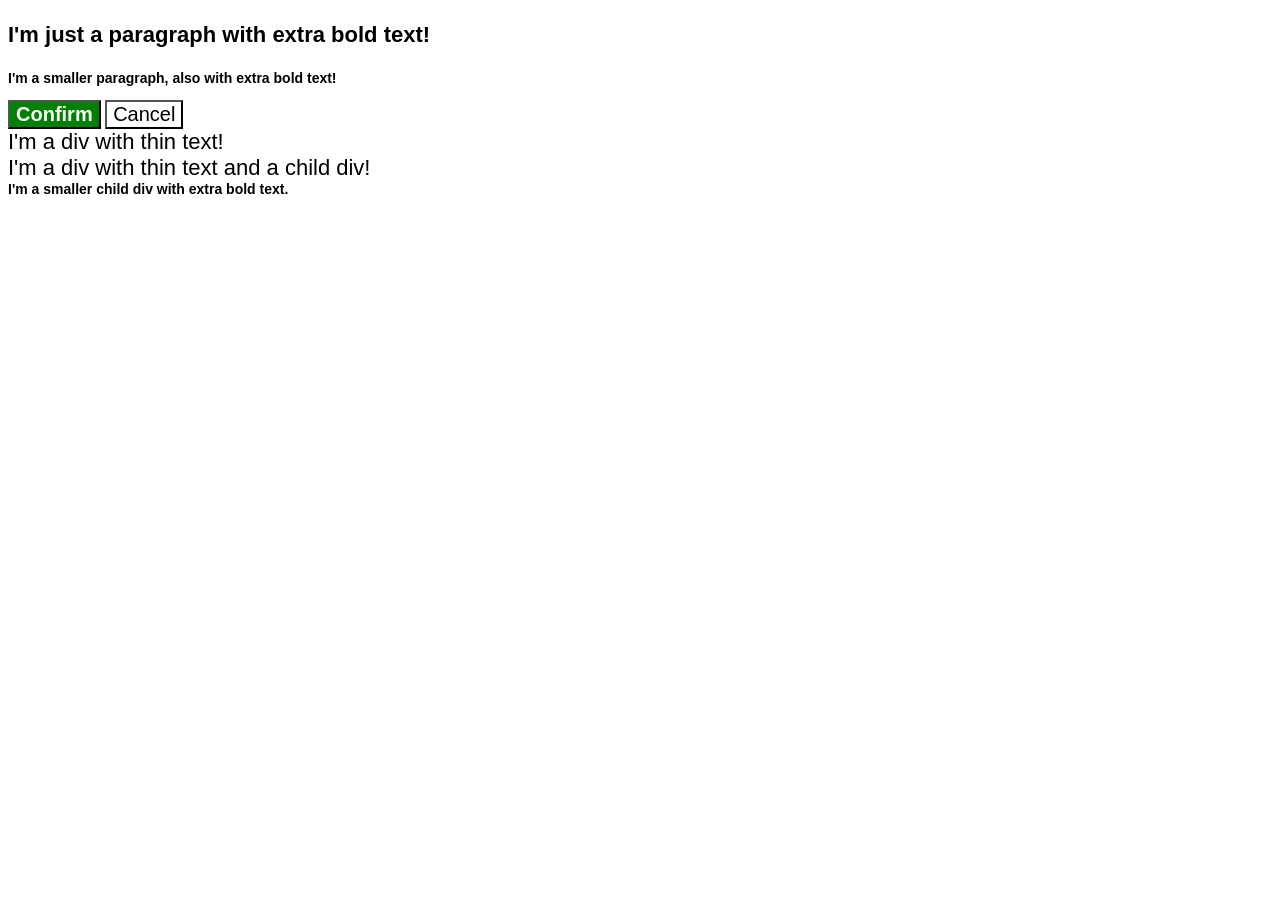
<file: foundations/cascade/01-cascade-fix/index.html>
<!DOCTYPE html>
<html lang="en">

<head>
  <meta charset="UTF-8">
  <meta http-equiv="X-UA-Compatible" content="IE=edge">
  <meta name="viewport" content="width=device-width, initial-scale=1.0">
  <title>Fix the Cascade</title>
  <link rel="stylesheet" href="style.css">
</head>

<body>
  <p class="para">I'm just a paragraph with extra bold text!</p>
  <p class="para small-para">I'm a smaller paragraph, also with extra bold text!</p>

  <button id="confirm-button" class="button confirm">Confirm</button>
  <button id="cancel-button" class="button cancel">Cancel</button>

  <div class="text">I'm a div with thin text!</div>
  <div class="text">I'm a div with thin text and a child div!
    <div class="text child">I'm a smaller child div with extra bold text.</div>
  </div>
</body>

</html>
</file>
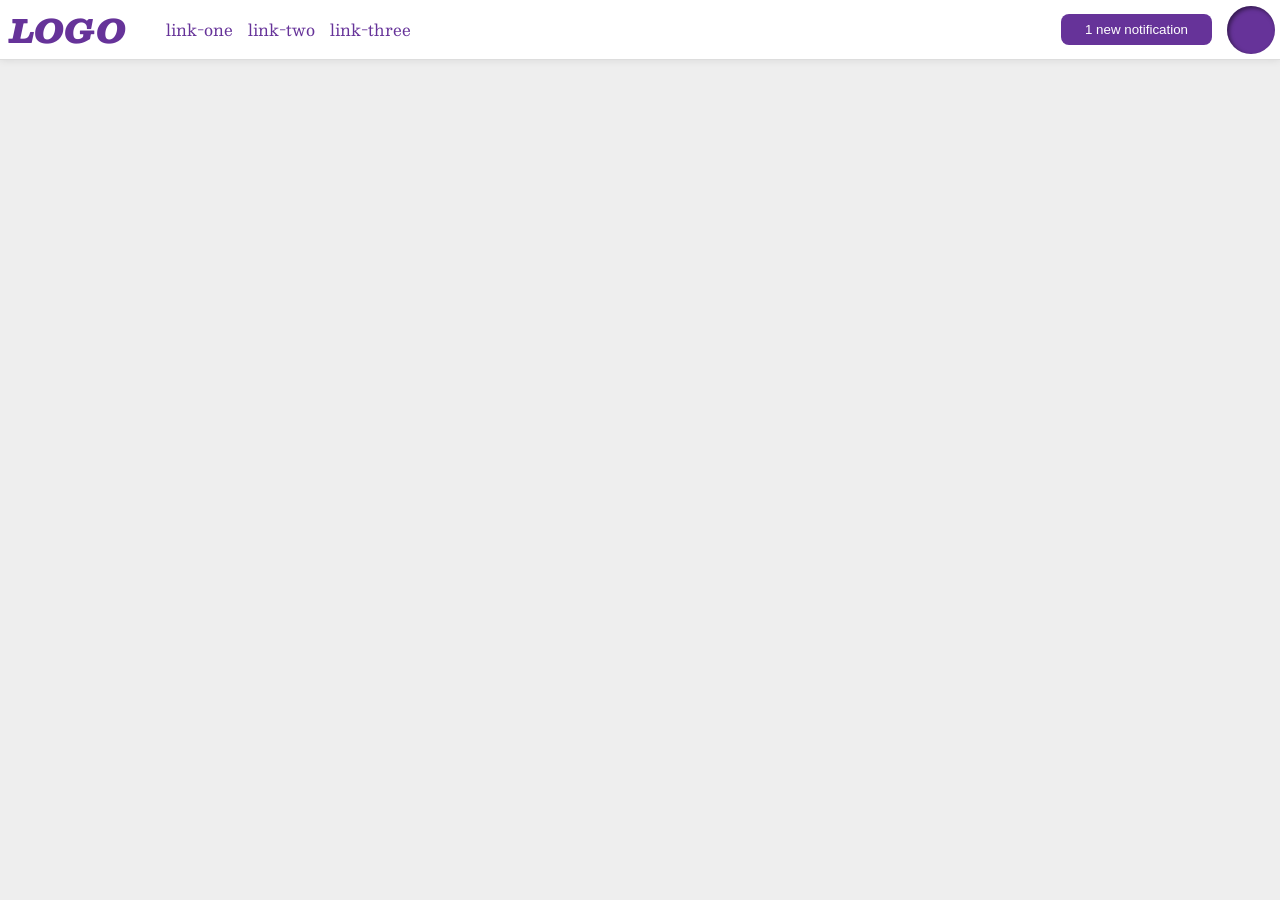
<file: foundations/flex/03-flex-header-2/index.html>
<!DOCTYPE html>
<html lang="en">

<head>
  <meta charset="UTF-8">
  <meta http-equiv="X-UA-Compatible" content="IE=edge">
  <meta name="viewport" content="width=device-width, initial-scale=1.0">
  <title>Flex Header 2</title>
  <link rel="stylesheet" href="style.css">
</head>

<body>

  <div class="header">

    <div class="dreapta">

      <div class="logo">
        LOGO
        <!-- unu -->
      </div>

      <ul class="links">
        <li><a href="https://google.com">link-one</a></li>
        <li><a href="https://google.com">link-two</a></li>
        <li><a href="https://google.com">link-three</a></li>
        <!-- doi -->
      </ul>
      <!-- dreapta -->
    </div>

    <div class="stanga">

      <button class="notifications">
        1 new notification
        <!-- trei -->
      </button>

      <div class="profile-image"><!-- patru --></div>
      <!-- stanga -->
    </div>

</body>

</html>
</file>
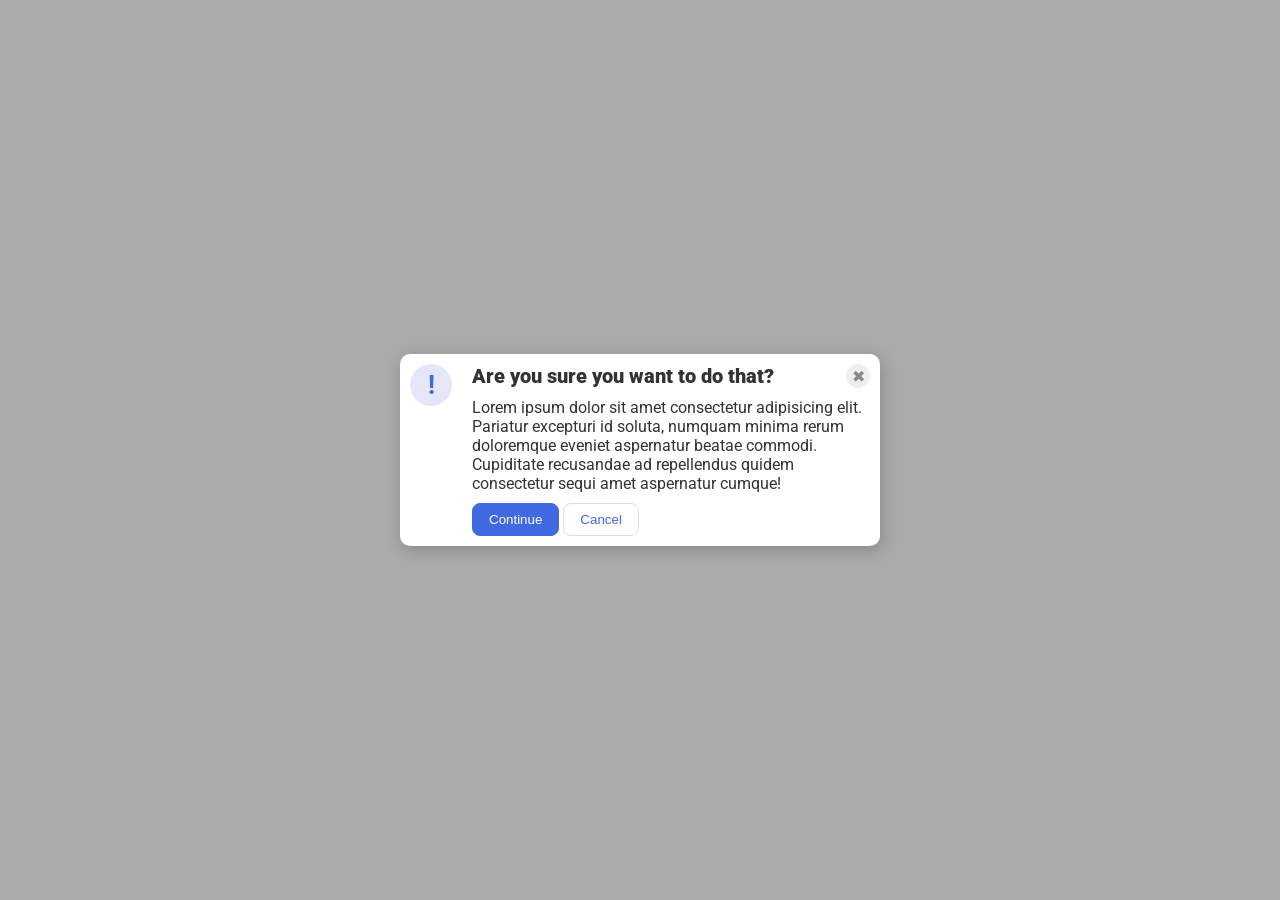
<file: foundations/flex/05-flex-modal/index.html>
<!DOCTYPE html>
<html lang="en">

<head>
  <meta charset="UTF-8">
  <meta http-equiv="X-UA-Compatible" content="IE=edge">
  <meta name="viewport" content="width=device-width, initial-scale=1.0">
  <link rel="stylesheet" href="style.css">
  <title>Modal</title>
</head>

<body>
  <div class="modal">
    <div class="flex1">
      <div class="icon">!</div>
    </div>
    <div class="flex2">
      <div class="flex2-1">
        <div class="header">Are you sure you want to do that?</div>
        <button class="close-button">✖</button>
      </div>
      <div class="flex2-2">
        <div class="text">Lorem ipsum dolor sit amet consectetur adipisicing elit. Pariatur excepturi id soluta, numquam
          minima rerum doloremque eveniet aspernatur beatae commodi. Cupiditate recusandae ad repellendus quidem
          consectetur sequi amet aspernatur cumque!</div>
      </div>
      <div class="flex2-3">
        <button class="continue">Continue</button>
        <button class="cancel">Cancel</button>
      </div>
    </div>
  </div>
</body>

</html>
</file>
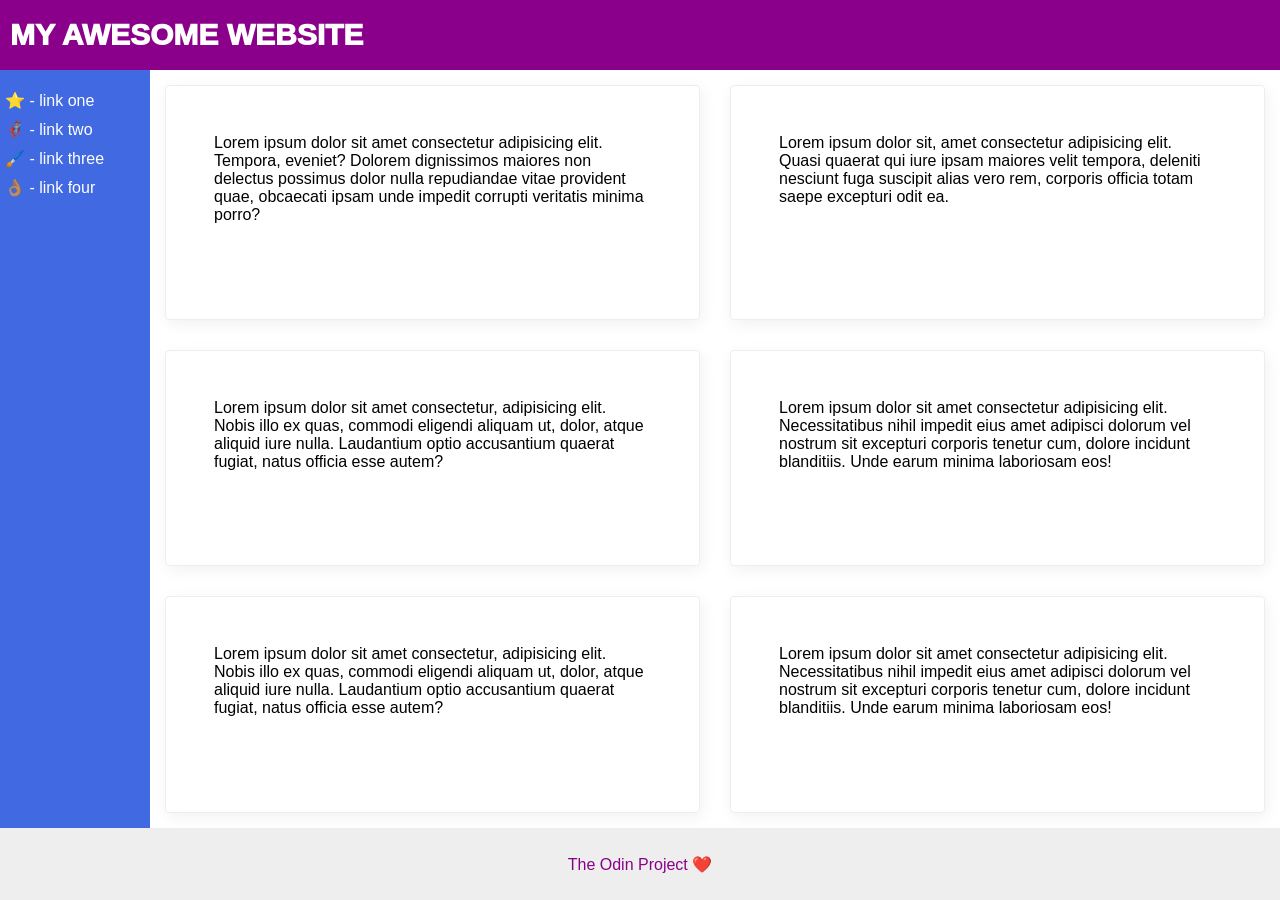
<file: foundations/flex/07-flex-layout-2/index.html>
<!DOCTYPE html>
<html lang="en">

<head>
  <meta charset="UTF-8">
  <meta http-equiv="X-UA-Compatible" content="IE=edge">
  <meta name="viewport" content="width=device-width, initial-scale=1.0">
  <title>The Holy Grail</title>
  <link rel="stylesheet" href="style.css">
</head>

<body>
  <div class="header">
    MY AWESOME WEBSITE
  </div>
  <div class="content">
    <div class="sidebar">
      <ul>
        <li><a href="#">⭐ - link one</a></li>
        <li><a href="#">🦸🏽‍♂️ - link two</a></li>
        <li><a href="#">🖌️ - link three</a></li>
        <li><a href="#">👌🏽 - link four</a></li>
      </ul>
    </div>
    <div class="cards">
      <div class="card">Lorem ipsum dolor sit amet consectetur adipisicing elit. Tempora, eveniet? Dolorem dignissimos
        maiores non delectus possimus dolor nulla repudiandae vitae provident quae, obcaecati ipsam unde impedit
        corrupti
        veritatis minima porro?</div>
      <div class="card">Lorem ipsum dolor sit, amet consectetur adipisicing elit. Quasi quaerat qui iure ipsam maiores
        velit
        tempora, deleniti nesciunt fuga suscipit alias vero rem, corporis officia totam saepe excepturi odit ea.</div>
      <div class="card">Lorem ipsum dolor sit amet consectetur, adipisicing elit. Nobis illo ex quas, commodi eligendi
        aliquam ut, dolor, atque aliquid iure nulla. Laudantium optio accusantium quaerat fugiat, natus officia esse
        autem?
      </div>
      <div class="card">Lorem ipsum dolor sit amet consectetur adipisicing elit. Necessitatibus nihil impedit eius amet
        adipisci dolorum vel nostrum sit excepturi corporis tenetur cum, dolore incidunt blanditiis. Unde earum minima
        laboriosam eos!</div>
      <div class="card">Lorem ipsum dolor sit amet consectetur, adipisicing elit. Nobis illo ex quas, commodi eligendi
        aliquam ut, dolor, atque aliquid iure nulla. Laudantium optio accusantium quaerat fugiat, natus officia esse
        autem?
      </div>
      <div class="card">Lorem ipsum dolor sit amet consectetur adipisicing elit. Necessitatibus nihil impedit eius amet
        adipisci dolorum vel nostrum sit excepturi corporis tenetur cum, dolore incidunt blanditiis. Unde earum minima
        laboriosam eos!</div>
    </div>
  </div>
  <div class="footer">
    The Odin Project ❤️
  </div>
</body>

</html>
</file>
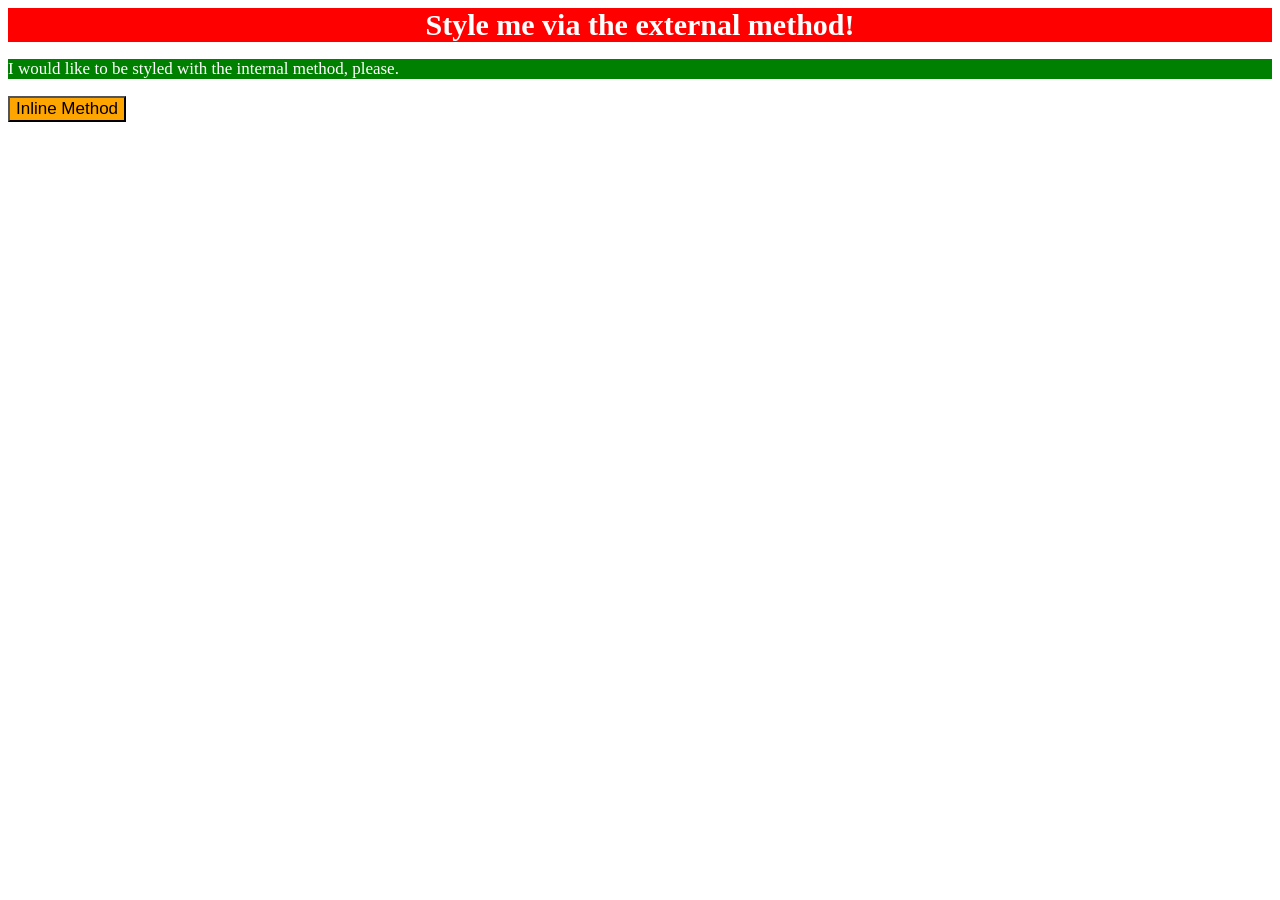
<file: foundations/intro-to-css/01-css-methods/index.html>
<!DOCTYPE html>
<html lang="en">

<head>
  <meta charset="UTF-8">
  <meta http-equiv="X-UA-Compatible" content="IE=edge">
  <meta name="viewport" content="width=device-width, initial-scale=1.0">
  <link rel="stylesheet" href="styles.css">
  <style>
    p {
      color: white;
      background-color: green;
      font-size: 17px;
    }
  </style>
  <title>Methods for Adding CSS</title>
</head>

<body>
  <div>Style me via the external method!</div>
  <p>I would like to be styled with the internal method, please.</p>
  <button style="background-color: orange; font-size: 17px">Inline Method</button>

</body>

</html>
</file>
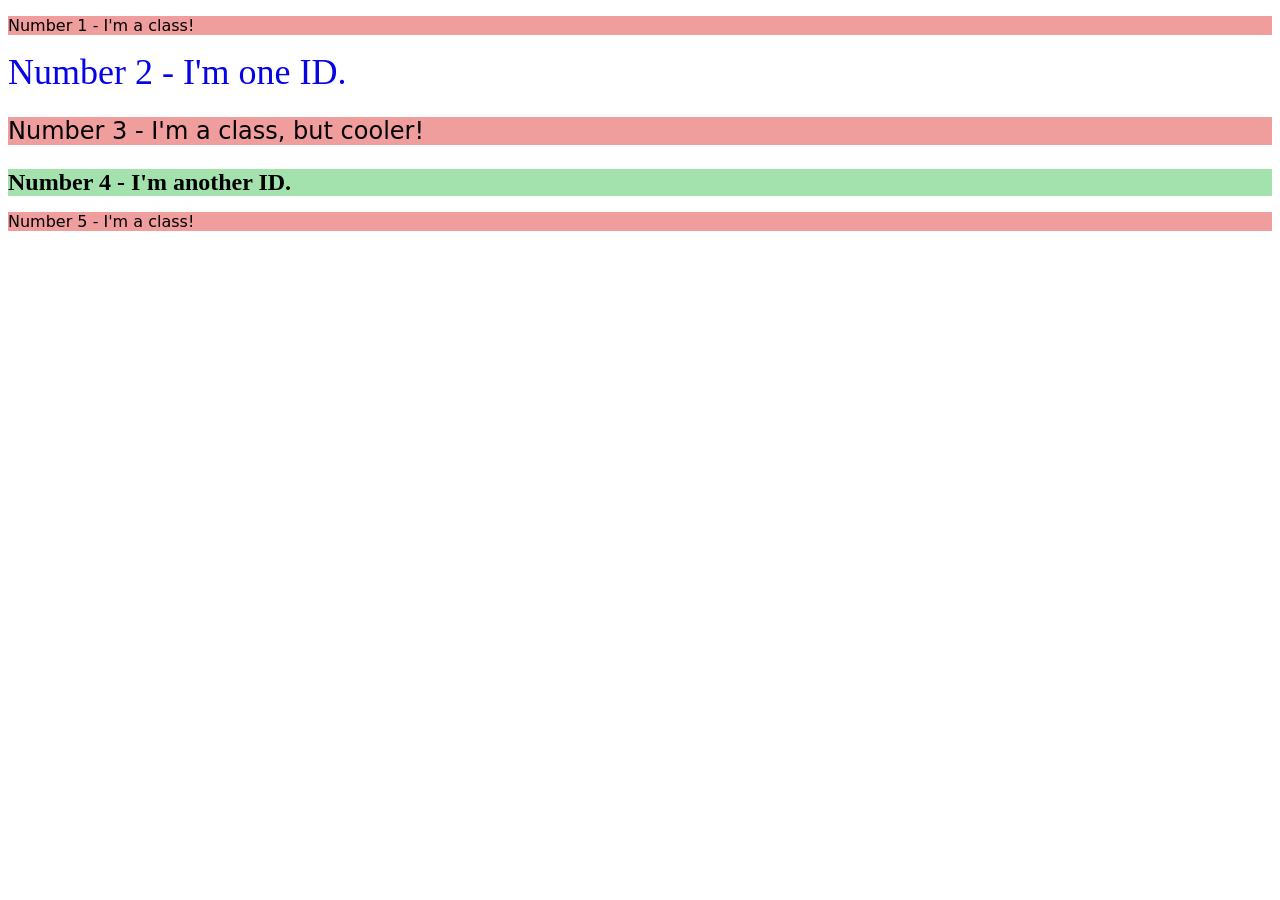
<file: foundations/intro-to-css/02-class-id-selectors/index.html>
<!DOCTYPE html>
<html lang="en">

<head>
  <meta charset="UTF-8">
  <meta http-equiv="X-UA-Compatible" content="IE=edge">
  <meta name="viewport" content="width=device-width, initial-scale=1.0">
  <title>Class and ID Selectors</title>
  <link rel="stylesheet" href="style.css">
</head>

<body>
  <p class="regular-class">Number 1 - I'm a class!</p>
  <div id="one-id">Number 2 - I'm one ID.</div>
  <p class="regular-class cooler-class">Number 3 - I'm a class, but cooler!</p>
  <div id="another-id">Number 4 - I'm another ID.</div>
  <p class="regular-class">Number 5 - I'm a class!</p>
</body>

</html>
</file>
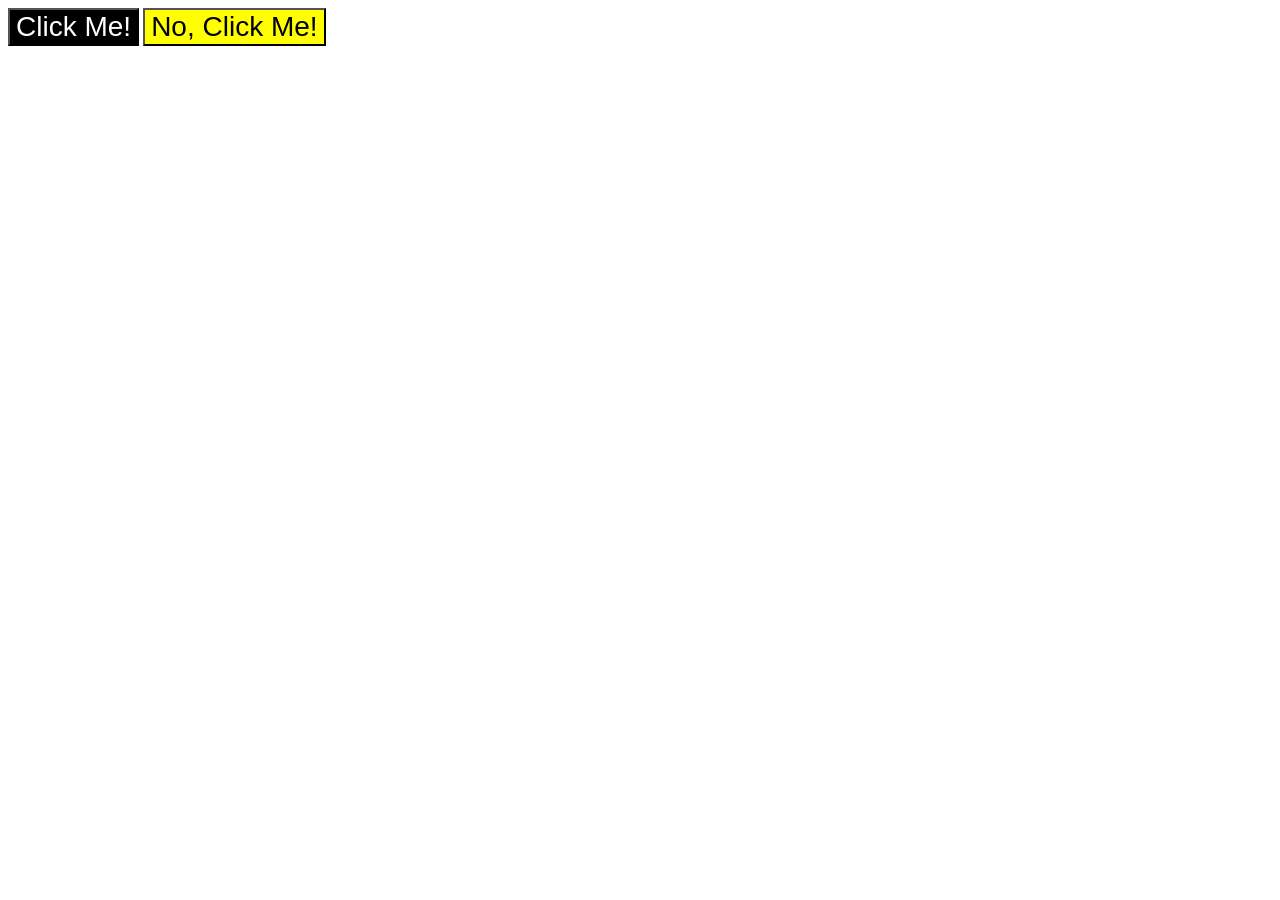
<file: foundations/intro-to-css/03-grouping-selectors/index.html>
<!DOCTYPE html>
<html lang="en">

<head>
  <meta charset="UTF-8">
  <meta http-equiv="X-UA-Compatible" content="IE=edge">
  <meta name="viewport" content="width=device-width, initial-scale=1.0">
  <title>Grouping Selectors</title>
  <link rel="stylesheet" href="style.css">
</head>

<body>
  <button class="dark">Click Me!</button>
  <button class="stylish">No, Click Me!</button>
</body>

</html>
</file>
<file: foundations/cascade/01-cascade-fix/style.css>
/* YES: adding/removing/editing selectors or moving declaration blocks around
NO: edit the HTML file or the CSS styles */

body {
  font-family: Arial, Helvetica, sans-serif;
}

.para {
  color: hsl(0, 0%, 0%);
  font-weight: 800;
}

.para {
  font-size: 22px;
}

.small-para {
  font-size: 14px;
  font-weight: 800;
}

.confirm#confirm-button {
  background: green;
  color: white;
  font-weight: bold;
}

.button {
  background-color: rgb(255, 255, 255);
  color: rgb(0, 0, 0);
  font-size: 20px;
}

.text {
  color: rgb(0, 0, 0);
  font-size: 22px;
  font-weight: 100;
}

.child {
  color: rgb(0, 0, 0);
  font-weight: 800;
  font-size: 14px;
}
</file>
<file: foundations/flex/03-flex-header-2/style.css>
/* this is some magical font-importing.  
you'll learn about it later. */
@import url('https://fonts.googleapis.com/css2?family=Besley:ital,wght@0,400;1,900&display=swap');

body {
  margin: 0;
  background: #eee;
  font-family: Besley, serif;
}

.header {
  background: white;
  border-bottom: 1px solid #ddd;
  box-shadow: 0 0 8px rgba(0, 0, 0, .1);
  display: flex;
  justify-content: space-between;
}

.dreapta {
  display: flex;
  align-items: center;
  flex: 1;
}


.stanga {
  display: flex;
  justify-content: flex-end;
  align-items: center;
  gap: 10px;
  flex: 1;
}


.profile-image {
  background: rebeccapurple;
  box-shadow: inset 2px 2px 4px rgba(0, 0, 0, .5);
  border-radius: 50%;
  width: 48px;
  height: 48px;
  margin: 5px;
}

.logo {
  color: rebeccapurple;
  font-size: 32px;
  font-weight: 900;
  font-style: italic;
  display: flex;
  margin-left: 10px;
}

button {
  border: none;
  border-radius: 8px;
  background: rebeccapurple;
  color: white;
  padding: 8px 24px;
}

a {
  /* this removes the line under our links */
  text-decoration: none;
  color: rebeccapurple;
}

ul {
  list-style-type: none;
  display: flex;
  gap: 15px;
}
</file>
<file: foundations/flex/05-flex-modal/style.css>
@import url('https://fonts.googleapis.com/css2?family=Roboto:wght@400;700&display=swap');

html,
body {
  height: 100%;
}

body {
  font-family: Roboto, sans-serif;
  margin: 0;
  background: #aaa;
  color: #333;
  /* I'll give you this one for free lol */
  display: flex;
  align-items: center;
  justify-content: center;
}

.header {
  font-weight: 1000;
  font-size: 20px;
}

.modal {
  background: white;
  width: 480px;
  border-radius: 10px;
  box-shadow: 2px 4px 16px rgba(0, 0, 0, .2);
  display: flex;
}

.flex1 {
  margin: 10px;
}

.flex2 {
  display: flex;
  flex-direction: column;
  margin: 10px;
}

.flex2-1 {
  display: flex;
  justify-content: space-between;
  align-items: center;
}

.flex2-2 {
  margin: 10px 0px;
}

.icon {
  color: royalblue;
  font-size: 26px;
  font-weight: 700;
  background: lavender;
  width: 42px;
  height: 42px;
  border-radius: 50%;
  display: flex;
  align-items: center;
  justify-content: center;
}

.close-button {
  background: #eee;
  border-radius: 50%;
  color: #888;
  font-weight: 400;
  font-size: 16px;
  height: 24px;
  width: 24px;
  display: flex;
  align-items: center;
  justify-content: center;
  border: 1px solid #eee;
  padding: 0;
}

button {
  cursor: pointer;
  padding: 8px 16px;
  border-radius: 8px;
}

button.continue {
  background: royalblue;
  border: 1px solid royalblue;
  color: white;
}

button.cancel {
  background: white;
  border: 1px solid #ddd;
  color: royalblue;
}
</file>
<file: foundations/flex/07-flex-layout-2/style.css>
body {
  font-family: -apple-system, BlinkMacSystemFont, 'Segoe UI', Roboto, Oxygen, Ubuntu, Cantarell, 'Open Sans', 'Helvetica Neue', sans-serif;
  margin: 0;
  min-height: 100vh;
  display: flex;
  flex-direction: column;
  justify-content: space-between;
}

.content {
  display: flex;
  flex: 1;
}

.header {
  height: 50px;
  background: darkmagenta;
  color: white;
  display: flex;
  justify-content: flex-start;
  align-items: center;
  padding: 10px;
  font-weight: 1000;
  font-size: 30px;
}

.footer {
  height: 72px;
  background: #eee;
  color: darkmagenta;
  font-weight: 500;
  display: flex;
  justify-content: center;
  align-items: center;
}

.sidebar {
  width: 150px;
  background: royalblue;
  flex-shrink: 0;
}

.card {
  border: 1px solid #eee;
  box-shadow: 2px 4px 16px rgba(0, 0, 0, .06);
  border-radius: 4px;
  flex: 1 1 33.3%;
  padding: 48px;
  margin: 15px;
  font-weight: 500;
}

ul {
  list-style-type: none;
  display: flex;
  flex-direction: column;
  padding: 5px;
  gap: 10px;
}

a {
  text-decoration: none;
  color: white;
}

.cards {
  display: flex;
  flex-wrap: wrap;
}
</file>
<file: foundations/intro-to-css/01-css-methods/styles.css>
div {
    color: white;
    background-color: red;
    text-align: center;
    font-size: 30px;
    font-weight: bold;
}
</file>
<file: foundations/intro-to-css/02-class-id-selectors/style.css>
.regular-class {
    background-color: rgb(240, 157, 157);
    font-family: "Verdana", "DejaVu Sans", sans-serif;
}

/* mda aici era redundant cum am facut la primul commit */




.cooler-class,
#another-id {
    font-size: 24px;
}

#one-id {
    color: rgb(7, 3, 231);
    font-size: 36px;
}

#another-id {
    background-color: #a3e2ad;
    font-weight: bold;
}

/* vad ca e cam la fel ca ei dar ei au preferat sa ii dea extra clasa elementului pe cand eu am dat extra selector atributului */

/* probabil metoda lor e mai frumoasa. Sau probabil ca nu. Nu vom afla. */
</file>
<file: foundations/intro-to-css/03-grouping-selectors/style.css>
.dark {
    background-color: black;
    color: white;
}

.stylish {
    background-color: yellow;
}

.dark,
.stylish {
    font-size: 28px;
    font-family: Helvetica, "Times New Roman", sans-serif;
}
</file>
